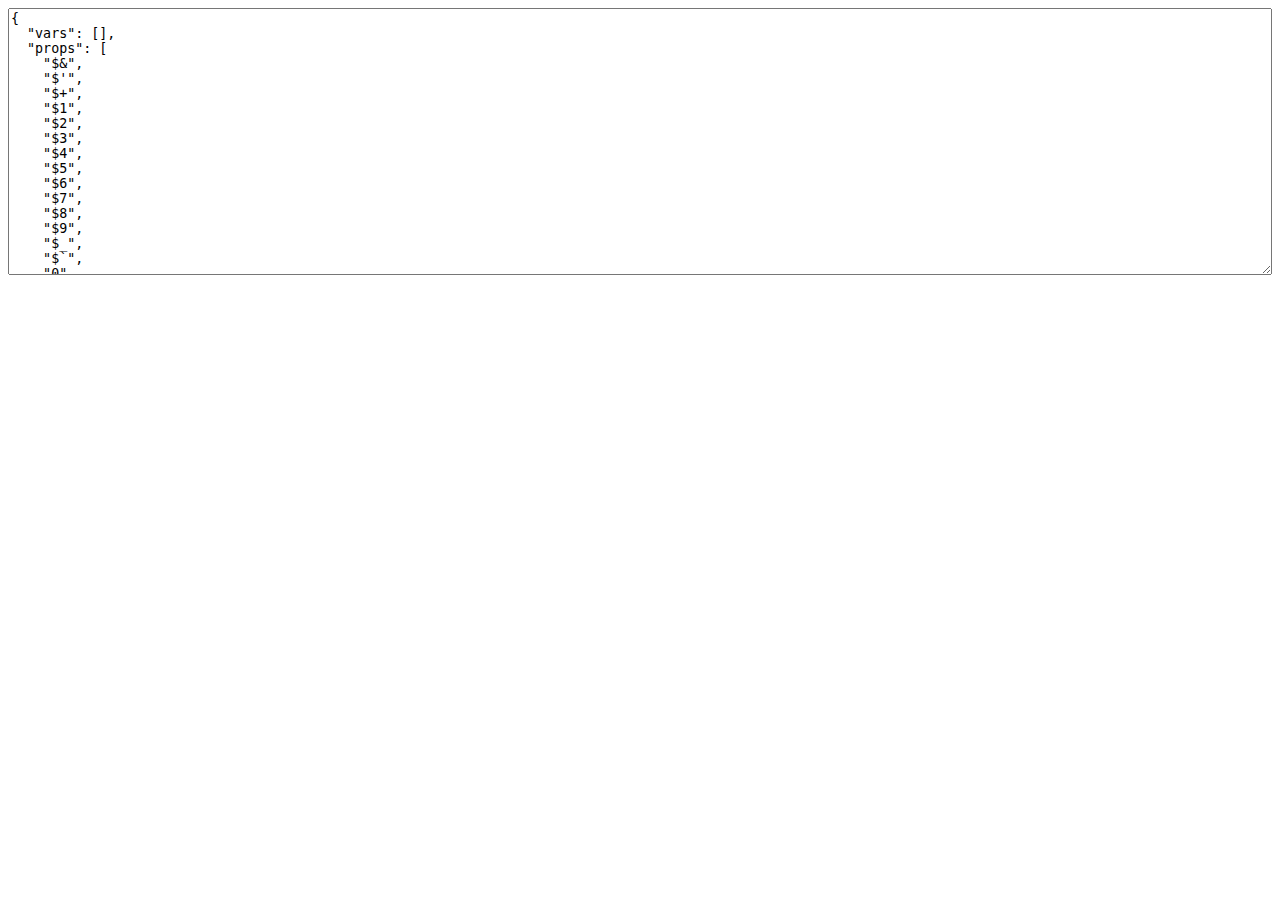
<file: udemy/web-server/node_modules/uglify-js/tools/props.html>
<html>
  <head>
  </head>
  <body>
    <script>(function(){
      var props = {};

      function addObject(obj) {
        if (obj == null) return;
        try {
          Object.getOwnPropertyNames(obj).forEach(add);
        } catch(ex) {}
        if (obj.prototype) {
          Object.getOwnPropertyNames(obj.prototype).forEach(add);
        }
        if (typeof obj == "function") {
          try {
            Object.getOwnPropertyNames(new obj).forEach(add);
          } catch(ex) {}
        }
      }

      function add(name) {
        props[name] = true;
      }

      Object.getOwnPropertyNames(window).forEach(function(thing){
        addObject(window[thing]);
      });

      try {
        addObject(new Event("click"));
        addObject(new Event("contextmenu"));
        addObject(new Event("mouseup"));
        addObject(new Event("mousedown"));
        addObject(new Event("keydown"));
        addObject(new Event("keypress"));
        addObject(new Event("keyup"));
      } catch(ex) {}

      var ta = document.createElement("textarea");
      ta.style.width = "100%";
      ta.style.height = "20em";
      ta.style.boxSizing = "border-box";
      <!-- ta.value = Object.keys(props).sort(cmp).map(function(name){ -->
      <!--   return JSON.stringify(name); -->
      <!-- }).join(",\n"); -->
      ta.value = JSON.stringify({
        vars: [],
        props: Object.keys(props).sort(cmp)
      }, null, 2);
      document.body.appendChild(ta);

      function cmp(a, b) {
        a = a.toLowerCase();
        b = b.toLowerCase();
        return a < b ? -1 : a > b ? 1 : 0;
      }
    })();</script>
  </body>
</html>
</file>
